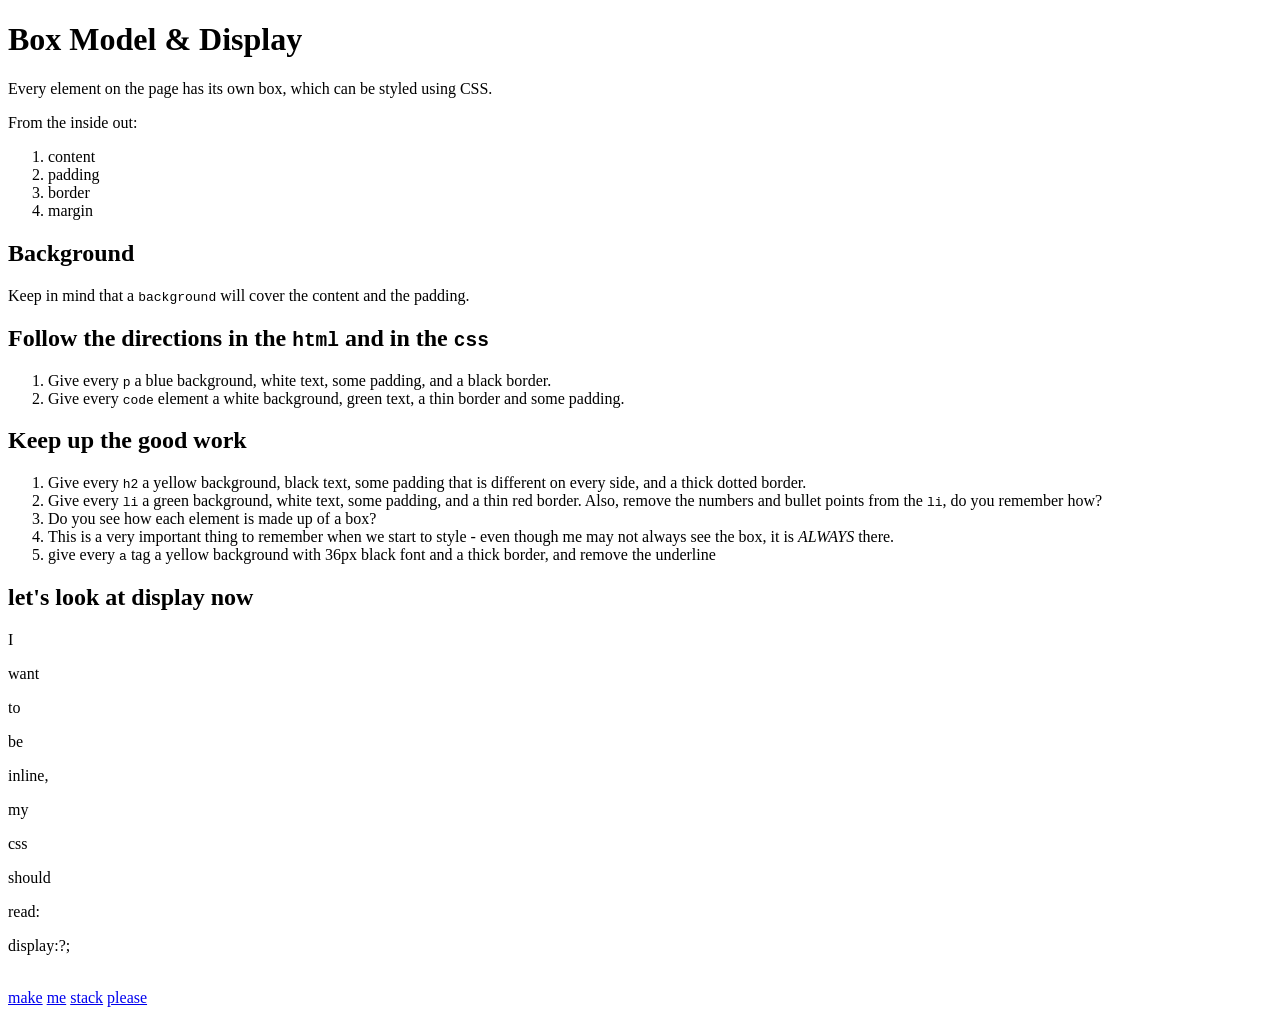
<file: box_model/index.html>
<!DOCTYPE html>
<html>
	<head>
	    <meta charset="utf-8">
	    <title>Box Model & Display</title>
<!-- add link to stylesheet -->
<!-- add custom font link from google fonts: hint this shoulb be a <link> -->

	</head>
	<body>

		<h1>Box Model & Display</h1>
		<p>Every element on the page has its own box, which can be styled using CSS.</p>
		<p>From the inside out:</p>
		<ol>
			<li>content</li>
			<li>padding</li>
			<li>border</li>
			<li>margin</li>
		</ol>

		<h2>Background</h2>
		<p>Keep in mind that a <code>background</code> will cover the content and the padding.</p>

		<h2>Follow the directions in the <code>html</code> and in the <code>css</code></h2>
		<ol>
			<li>Give every <code>p</code> a blue background, white text, some padding, and a black border.</li>
			<li>Give every <code>code</code> element a white background, green text, a thin border and some padding.</li>
		</ol>

		<h2>Keep up the good work</h2>
		<ol>
			<li>Give every <code>h2</code> a yellow background, black text, some padding that is different on every side, and a thick dotted border.</li>
			<li>Give every <code>li</code> a green background, white text, some padding, and a thin red border. Also, remove the numbers and bullet points from the <code>li</code>, do you remember how?</li>
			<li>Do you see how each element is made up of a box?</li>
			<li>This is a very important thing to remember when we start to style - even though me may not always see the box, it is <em>ALWAYS</em> there.</li>
			<li>give every <code>a</code> tag a yellow background with 36px black font and a thick border, and remove the underline</li>
		</ol>

		<h2>let's look at display now</h2>

			<p class="blockTo">I</p>
			<p class="blockTo">want</p>
			<p class="blockTo">to</p>
			<p class="blockTo">be</p>
			<p class="blockTo">inline,</p>
			<p class="blockTo">my</p>
			<p class="blockTo">css</p>
			<p class="blockTo">should</p>
			<p class="blockTo">read:</p>
			<p class="blockTo">display:?;</p>
		<!-- write the correct display in the html and the css -->
<br>
			<a href="#">make</a>
			<a href="#">me</a>
			<a href="#">stack</a>
			<a href="#">please</a>


	</body>
</html>
</file>
